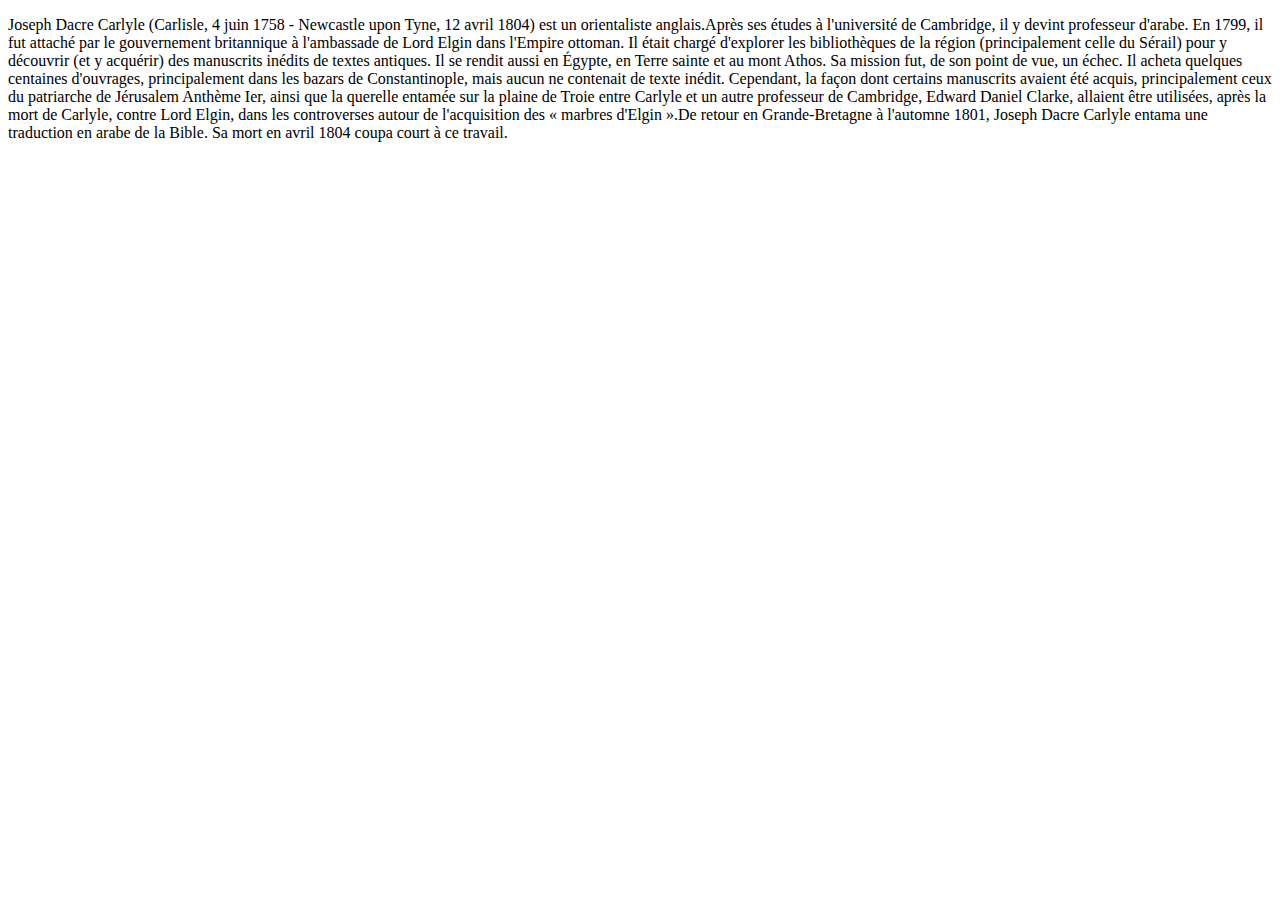
<file: Exercice 2/index.html>
<!doctype html>
<html lang="fr" dir="ltr">
<head>
  <meta charset="utf-8">
  <title>Partie 1 exo2</title>
  <script src="assets/js/jquery-3.2.1.js"></script>
</head>

<body>
  <p id="text" hidden>
    Joseph Dacre Carlyle (Carlisle, 4 juin 1758 - Newcastle upon Tyne, 12 avril 1804) est un orientaliste anglais.Après ses études à l'université de Cambridge, il y devint professeur d'arabe. En 1799, il fut attaché par le gouvernement britannique à l'ambassade de Lord Elgin dans l'Empire ottoman. Il était chargé d'explorer les bibliothèques de la région (principalement celle du Sérail) pour y découvrir (et y acquérir) des manuscrits inédits de textes antiques. Il se rendit aussi en Égypte, en Terre sainte et au mont Athos. Sa mission fut, de son point de vue, un échec. Il acheta quelques centaines d'ouvrages, principalement dans les bazars de Constantinople, mais aucun ne contenait de texte inédit. Cependant, la façon dont certains manuscrits avaient été acquis, principalement ceux du patriarche de Jérusalem Anthème Ier, ainsi que la querelle entamée sur la plaine de Troie entre Carlyle et un autre professeur de Cambridge, Edward Daniel Clarke, allaient être utilisées, après la mort de Carlyle, contre Lord Elgin, dans les controverses autour de l'acquisition des « marbres d'Elgin ».De retour en Grande-Bretagne à l'automne 1801, Joseph Dacre Carlyle entama une traduction en arabe de la Bible. Sa mort en avril 1804 coupa court à ce travail.
  </p>

  <script src="assets/js/mainp1exo2.js"></script>

</body>
</html>
</file>
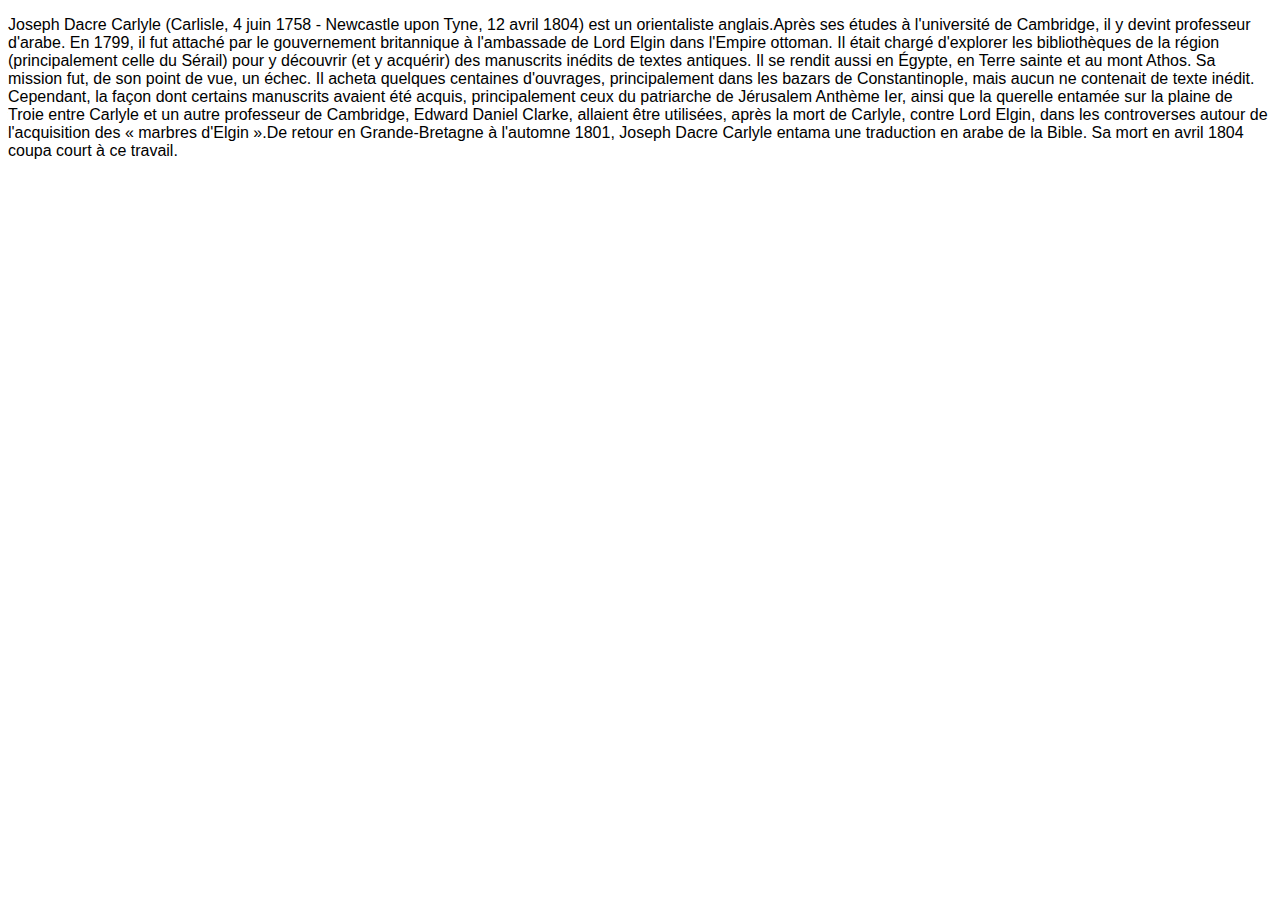
<file: exercice 3/index.html>
<!doctype html>
<html lang="fr" dir="ltr">
<head>
  <meta charset="utf-8">
  <title>Partie 1 exo 3</title>
  <script src="assets/js/jquery-3.2.1.js"></script>
</head>

<body>
  <p id="text">
    Joseph Dacre Carlyle (Carlisle, 4 juin 1758 - Newcastle upon Tyne, 12 avril 1804) est un orientaliste anglais.Après ses études à l'université de Cambridge, il y devint professeur d'arabe. En 1799, il fut attaché par le gouvernement britannique à l'ambassade de Lord Elgin dans l'Empire ottoman. Il était chargé d'explorer les bibliothèques de la région (principalement celle du Sérail) pour y découvrir (et y acquérir) des manuscrits inédits de textes antiques. Il se rendit aussi en Égypte, en Terre sainte et au mont Athos. Sa mission fut, de son point de vue, un échec. Il acheta quelques centaines d'ouvrages, principalement dans les bazars de Constantinople, mais aucun ne contenait de texte inédit. Cependant, la façon dont certains manuscrits avaient été acquis, principalement ceux du patriarche de Jérusalem Anthème Ier, ainsi que la querelle entamée sur la plaine de Troie entre Carlyle et un autre professeur de Cambridge, Edward Daniel Clarke, allaient être utilisées, après la mort de Carlyle, contre Lord Elgin, dans les controverses autour de l'acquisition des « marbres d'Elgin ».De retour en Grande-Bretagne à l'automne 1801, Joseph Dacre Carlyle entama une traduction en arabe de la Bible. Sa mort en avril 1804 coupa court à ce travail.
  </p>

  <script src="assets/js/mainp1exo3.js"></script>

</body>
</html>
</file>
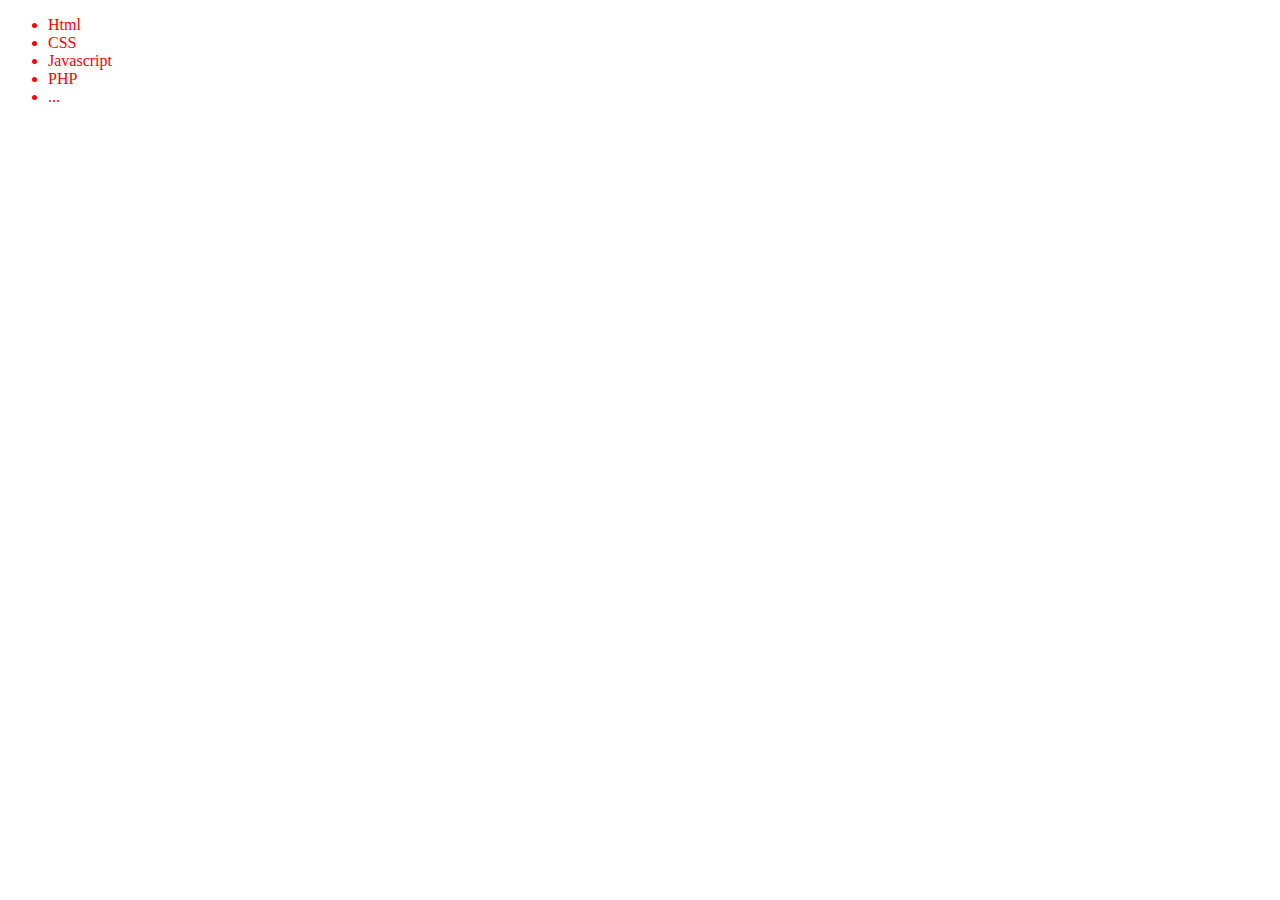
<file: Exercice 5/index.html>
<!DOCTYPE html>
<html lang="fr" >
<head>
  <meta charset="utf-8">
  <title>Exercice 5</title>
  <script src="assets/js/jquery-3.2.1.js"></script>
</head>

<body>
  <ul>
    <li> Html</li>
    <li>CSS </li>
    <li>Javascript</li>
    <li> PHP </li>
    <li> ...</li>
  </ul>

  <script src="assets/js/mainp1exo5.js"></script>

</body>
</html>
</file>
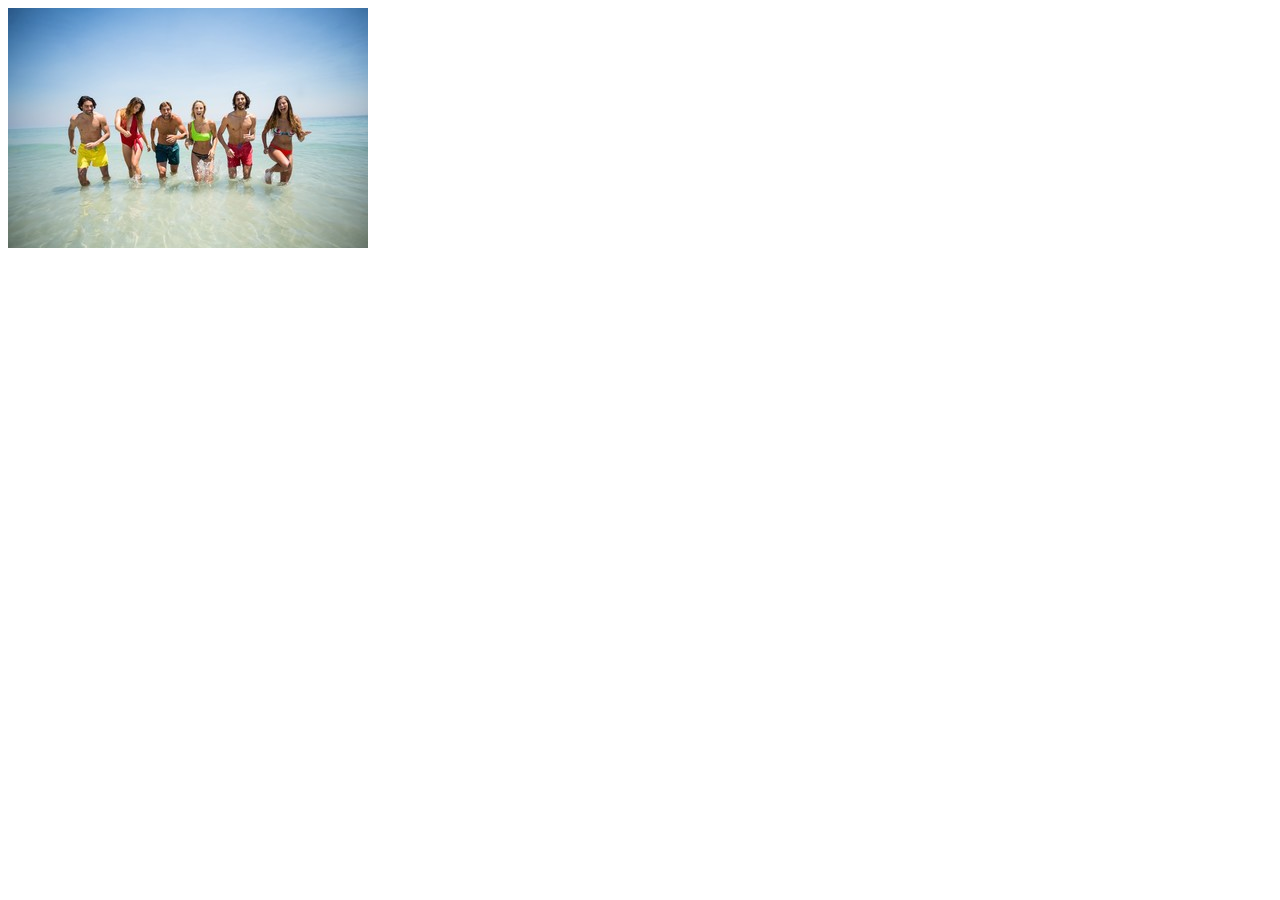
<file: partie2/exercice1/index.html>
<!DOCTYPE html>

<html>
    <head>
        <meta charset="utf-8">
        <meta http-equiv="X-UA-Compatible" content="IE=edge">
        <title>Partie 2 exo 1</title>
        <meta name="description" content="">
        <meta name="viewport" content="width=device-width, initial-scale=1">
        <script src="assets/js/jquery-3.2.1.js"></script>
       
        
    </head>
    <body>
       
        <div class="container">
            <img src="assets/images/baigneurs.jpg" alt="les baigneurs à la plage" id="image">
        </div>
    

<script src="assets/js/main.js"></script>
    </body>
</html>
</file>
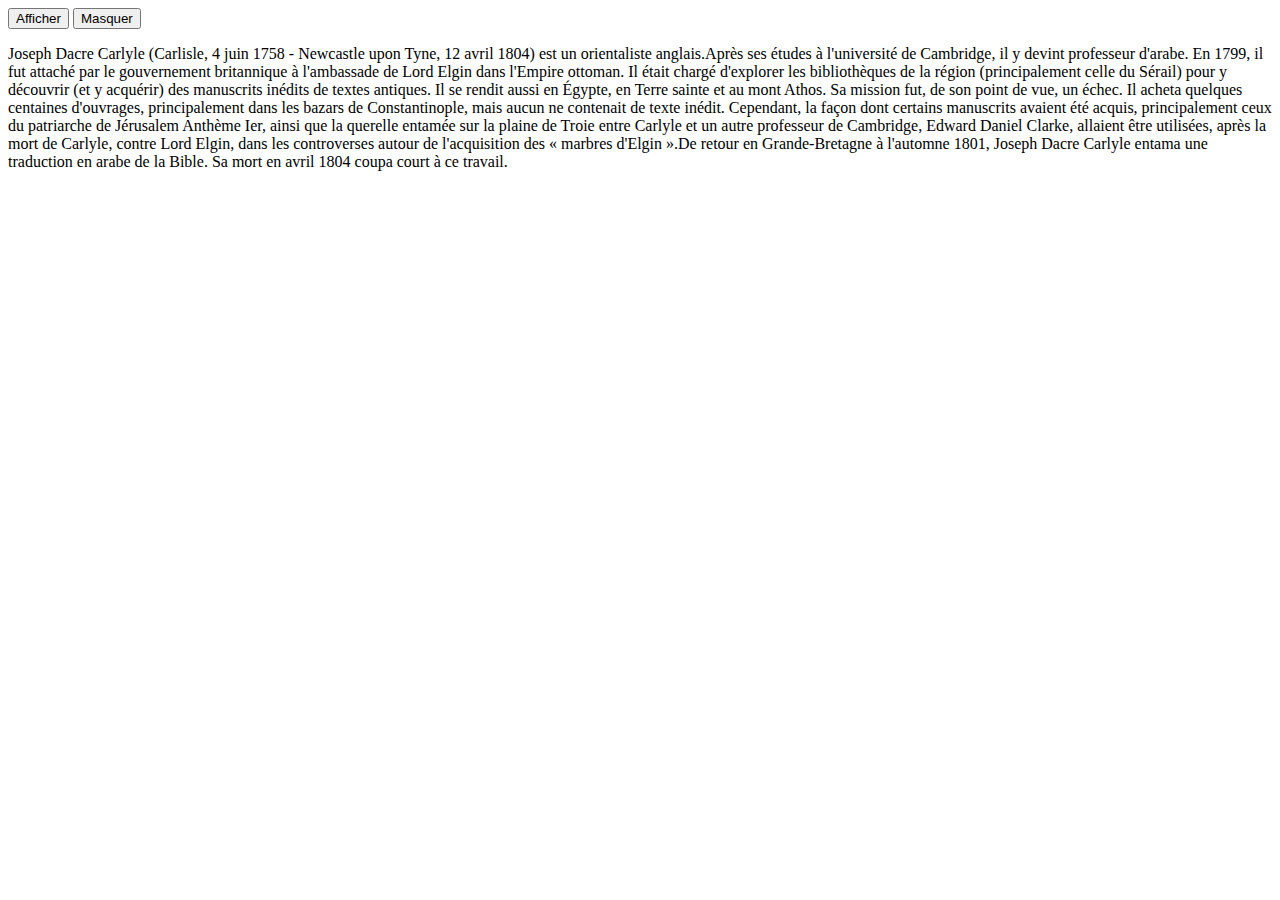
<file: partie2/exercice3/index.html>
<!DOCTYPE html>
<html lang="en" dir="ltr">
<head>
  <meta charset="utf-8">
  <title>Partie 2 Exercice 3</title>
  <script src="assets/js/jquery-3.2.1.js"></script>

</head>
<body>
  <button type="button" id="show">Afficher</button>
<button type="button" id="hide">Masquer</button>
<p id="texte">
  Joseph Dacre Carlyle (Carlisle, 4 juin 1758 - Newcastle upon Tyne, 12 avril 1804) est un orientaliste anglais.Après ses études à l'université de Cambridge, il y devint professeur d'arabe. En 1799, il fut attaché par le gouvernement britannique à l'ambassade de Lord Elgin dans l'Empire ottoman. Il était chargé d'explorer les bibliothèques de la région (principalement celle du Sérail) pour y découvrir (et y acquérir) des manuscrits inédits de textes antiques. Il se rendit aussi en Égypte, en Terre sainte et au mont Athos. Sa mission fut, de son point de vue, un échec. Il acheta quelques centaines d'ouvrages, principalement dans les bazars de Constantinople, mais aucun ne contenait de texte inédit. Cependant, la façon dont certains manuscrits avaient été acquis, principalement ceux du patriarche de Jérusalem Anthème Ier, ainsi que la querelle entamée sur la plaine de Troie entre Carlyle et un autre professeur de Cambridge, Edward Daniel Clarke, allaient être utilisées, après la mort de Carlyle, contre Lord Elgin, dans les controverses autour de l'acquisition des « marbres d'Elgin ».De retour en Grande-Bretagne à l'automne 1801, Joseph Dacre Carlyle entama une traduction en arabe de la Bible. Sa mort en avril 1804 coupa court à ce travail.
</p>

</body>
<script src="assets/js/main.js"></script>
</html>
</file>
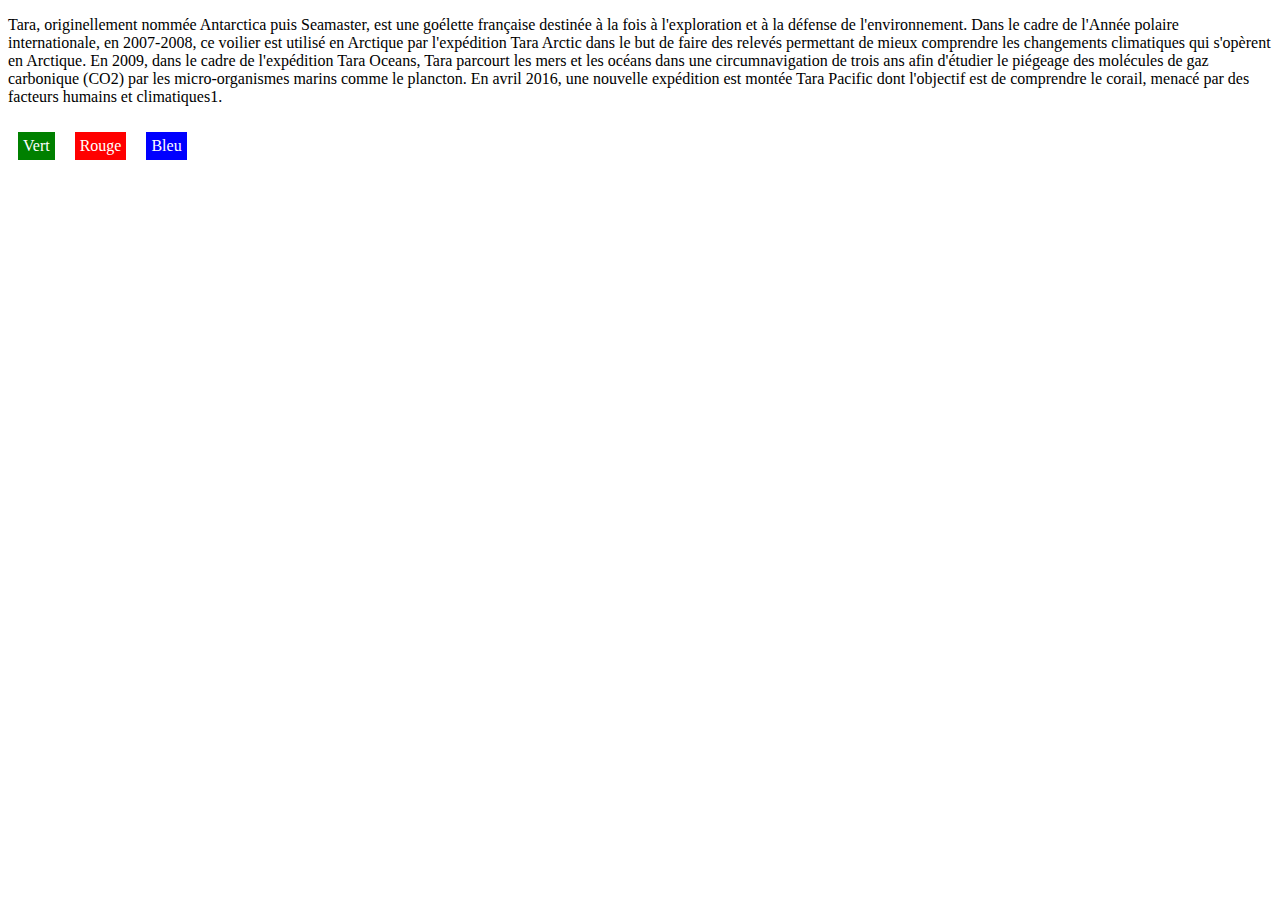
<file: partie2/exercice4/index.html>
<!DOCTYPE html>
<html lang="en" dir="ltr">
<head>
  <meta charset="utf-8">
  <title>Partie 2 exo 4</title>
  <script src="assets/js/jquery-3.2.1.js"></script>
  <link rel="stylesheet" href="https://cdn.jsdelivr.net/npm/bootstrap@4.5.3/dist/css/bootstrap.min.css" integrity="sha384-TX8t27EcRE3e/ihU7zmQxVncDAy5uIKz4rEkgIXeMed4M0jlfIDPvg6uqKI2xXr2" crossorigin="anonymous">
  <link rel="stylesheet" href="assets/css/style.css">


</head>
<body>
  <div class="container">
  <p id="text">
    Tara, originellement nommée Antarctica puis Seamaster, est une goélette française destinée à la fois à l'exploration et à la défense de l'environnement. Dans le cadre de l'Année polaire internationale, en 2007-2008, ce voilier est utilisé en Arctique par l'expédition Tara Arctic dans le but de faire des relevés permettant de mieux comprendre les changements climatiques qui s'opèrent en Arctique. En 2009, dans le cadre de l'expédition Tara Oceans, Tara parcourt les mers et les océans dans une circumnavigation de trois ans afin d'étudier le piégeage des molécules de gaz carbonique (CO2) par les micro-organismes marins comme le plancton. En avril 2016, une nouvelle expédition est montée Tara Pacific dont l'objectif est de comprendre le corail, menacé par des facteurs humains et climatiques1.
  </p>
  
  <div class="color green" id="green">Vert
  </div>

  <div class="color red" id="red">Rouge
  </div>

  <div class="color blue" id="blue"> Bleu 
  </div>

</div>
<!-- <button type="button" class="btn btn-success ml-3">Vert</button>
<button type="button" class="btn btn-danger ml-3">Rouge</button>
<button type="button" class="btn btn-primary ml-3">Vert</button>
-->


<script src="assets/js/main.js"></script>
<script src="assets/js/jquery-3.2.1.js"></script>
</body>
</html>
</file>
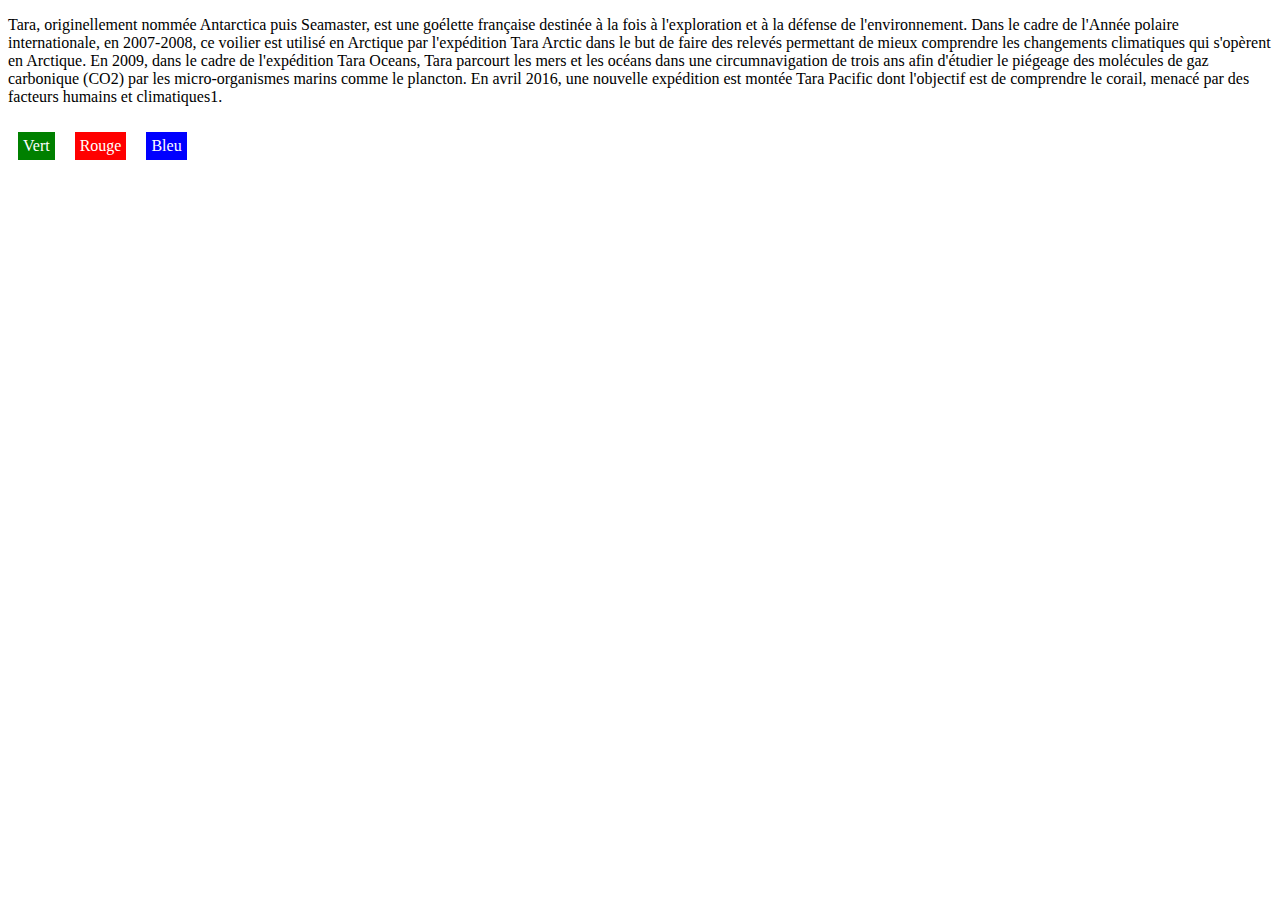
<file: partie2/exercice5/index.html>
<!DOCTYPE html>
<html lang="en" dir="ltr">
<head>
  <meta charset="utf-8">
  <title>Partie 2 exo 5</title>
  <link rel="stylesheet" href="assets/css/style.css">

</head>
<body>
  <p id="text">
    Tara, originellement nommée Antarctica puis Seamaster, est une goélette française destinée à la fois à l'exploration et à la défense de l'environnement. Dans le cadre de l'Année polaire internationale, en 2007-2008, ce voilier est utilisé en Arctique par l'expédition Tara Arctic dans le but de faire des relevés permettant de mieux comprendre les changements climatiques qui s'opèrent en Arctique. En 2009, dans le cadre de l'expédition Tara Oceans, Tara parcourt les mers et les océans dans une circumnavigation de trois ans afin d'étudier le piégeage des molécules de gaz carbonique (CO2) par les micro-organismes marins comme le plancton. En avril 2016, une nouvelle expédition est montée Tara Pacific dont l'objectif est de comprendre le corail, menacé par des facteurs humains et climatiques1.
  </p>

  <div class="color green" id="green">Vert</div>
  <div class="color red" id="red">Rouge</div>
  <div class="color blue" id="blue">Bleu</div>



<script src="assets/js/jquery-3.2.1.js"></script>
<script src="assets/js/main.js"></script>
</body>

</html>
</file>
<file: partie2/exercice4/assets/css/style.css>
.green { 
    background-color: green;
}

.red {
    background-color: red;
}

.blue {
    background-color: blue;
}

.color {
    color: white;
    padding: 5px;
    margin: 10px;
    float: left;
}
</file>
<file: partie2/exercice5/assets/css/style.css>
.green { 
    background-color: green;
}

.red {
    background-color: red;
}

.blue {
    background-color: blue;
}

.color {
    color: white;
    padding: 5px;
    margin: 10px;
    float: left;
}
</file>
